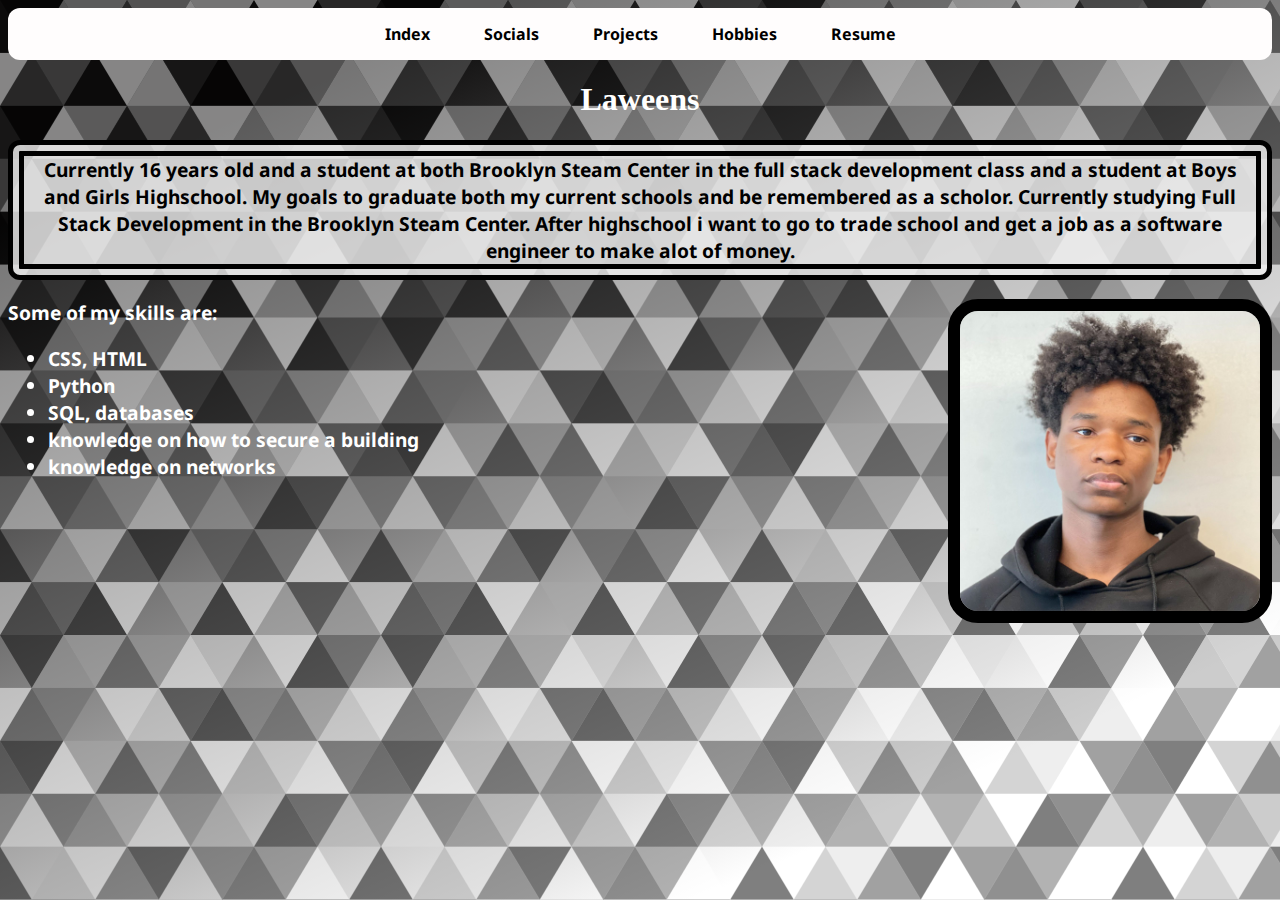
<file: index.html>
<!DOCTYPE html>
<html lang="en">
<head>
    <meta charset="UTF-8">
    <meta http-equiv="X-UA-Compatible" content="IE=edge">
    <meta name="viewport" content="width=device-width, initial-scale=1.0">
    <title>Laweens</title>
    <link rel="stylesheet" href="styles.css">
    <link rel="stylesheet" href="https://cdnjs.cloudflare.com/ajax/libs/font-awesome/4.7.0/css/font-awesome.min.css">
     
    <meta name="description" content="The personal profile of Laweens Francois that was made when he was a junior in the Brooklyn steam center in 2022-2023">
    <meta name="author" content="Laweens Francois">
    <meta name="keywords" content="Laweens, student, developer,">
</head>

<body> 
    <nav>
    <a href="index.html"> Index </a>
    <a href="socials.html"> Socials </a>
     <a href="projects.html"> Projects </a>
     <a href="hobbies.html"> Hobbies </a>
     <a href="https://docs.google.com/document/d/1iQGBTN-cZW759q1sq7JamFL1zFgJhqUMUIGoY3aOZ-s/edit?usp=sharing" target="_blank"> Resume</a>
    </nav>
    
    <h1 id="Title"> Laweens  </h1>
    
    <p id="p1"> Currently 16 years old and a student at both Brooklyn Steam Center in the full stack development class and a student at Boys and Girls Highschool. 
    My goals to graduate both my current schools and be remembered as a scholor.  Currently studying Full Stack Development in the Brooklyn Steam Center. After highschool i want to go to trade school and get a job as a software engineer to make alot of money.</p> 
<img id="my-photo"  src="my_picture.jpeg" alt="picture of Laweens Francois" width="300" class="float-r">
    <p class="quick-bold"> Some of my skills are:   </p>
    <ul>
        <li class="quick-bold" > CSS, HTML</li>
    <li class="quick-bold">Python</li>
    <li class="quick-bold"> SQL, databases</li>
    <li class="quick-bold"> knowledge on how to secure a building</li>
    <li class="quick-bold"> knowledge on networks</li>
    </ul>
    

    
</body>

</html>
</file>
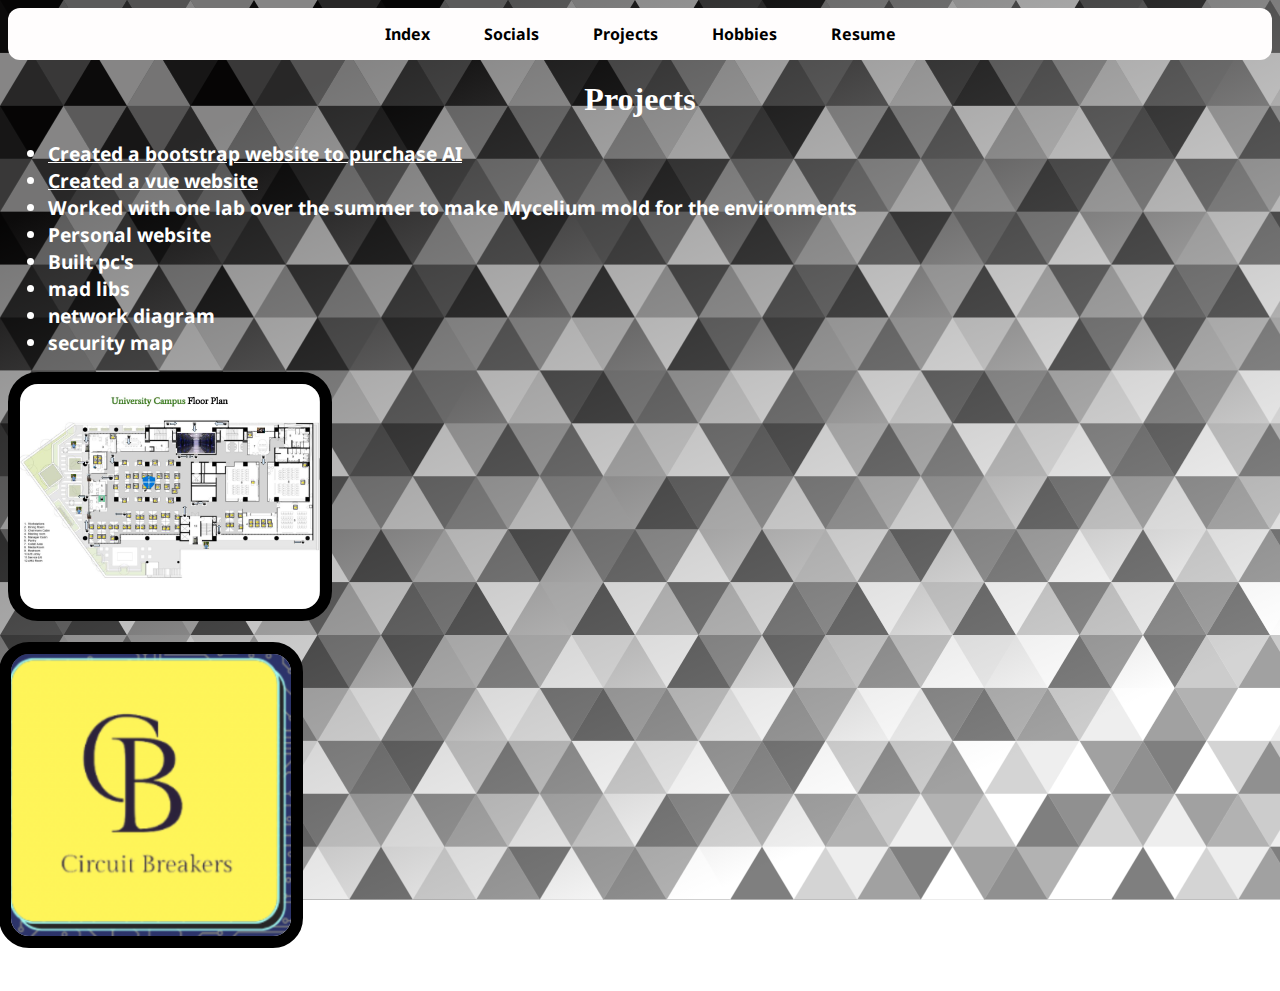
<file: projects.html>
<!DOCTYPE html>
<html lang="en">
<head>
    <meta charset="UTF-8">
    <meta http-equiv="X-UA-Compatible" content="IE=edge">
    <meta name="viewport" content="width=device-width, initial-scale=1.0">
    <title>Laweens projects</title>
    <link rel="stylesheet" href="styles.css">
    <link rel="stylesheet" href="https://cdnjs.cloudflare.com/ajax/libs/font-awesome/4.7.0/css/font-awesome.min.css">
</head>

<body>
    <nav>
     <a href="index.html"> Index </a>
    <a href="socials.html"> Socials </a>
     <a href="projects.html"> Projects </a>
     <a href="hobbies.html"> Hobbies </a>
     <a href="https://docs.google.com/document/d/1iQGBTN-cZW759q1sq7JamFL1zFgJhqUMUIGoY3aOZ-s/edit?usp=sharing" target="_blank"> Resume</a>
</nav>
    
    <h1 id="projects-h1"> Projects</h1>
    <ul>
        <li class="quick-bold"><a href="https://github.com/Laweens/Ai-Enterprise-">Created a bootstrap website to purchase AI</a></li>
        <li class="quick-bold"><a href="https://github.com/Laweens/todo/blob/main/src/App.vue">Created a vue website</a></li>
        <li class="quick-bold"> Worked with one lab over the summer to make Mycelium mold for the environments</li> 
  <li class="quick-bold"> Personal website</li>
  <li class="quick-bold"> Built pc's</li>
    <li class="quick-bold">mad libs</li>
    <li class="quick-bold">network diagram</li>
    <li class="quick-bold">security map</li>
   
   
     
    </ul>
    <img  src="Copy_of_University_Campus_Floor_Plan.jpg" alt="Detailed seurity diagram" width="300">
    <figure>
    <img  class="margin-left" src="Circuit-breakers.png" alt="circuit breakers collaborative website"  width="280"> 
    <figcaption> <a href="https://sites.google.com/brooklynsteamcenter.org/circuit-breakers/home">Circuit-Breakers</a>  </figcaption>
    </figure>
</html>
</file>
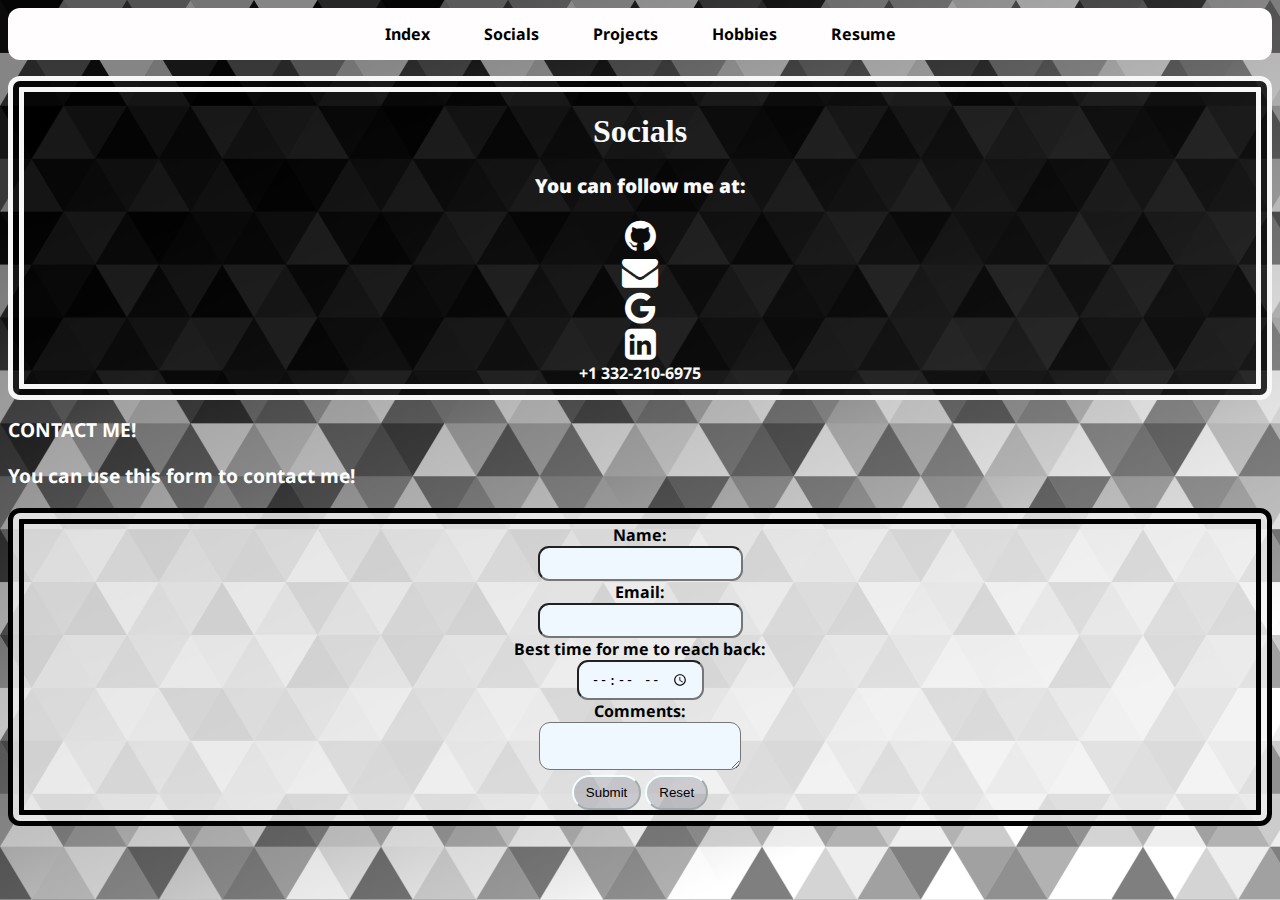
<file: socials.html>
<!DOCTYPE html>
<html lang="en">
<head>
    <meta charset="UTF-8">
    <meta http-equiv="X-UA-Compatible" content="IE=edge">
    <meta name="viewport" content="width=device-width, initial-scale=1.0">
    <title>Laweens socials</title>
    <link rel="stylesheet" href="styles.css">
    <link rel="stylesheet" href="https://cdnjs.cloudflare.com/ajax/libs/font-awesome/4.7.0/css/font-awesome.min.css">
</head>

<body>
    <nav>
    <a href="index.html"> Index </a>
    <a href="socials.html"> Socials </a>
     <a href="projects.html"> Projects </a>
     <a href="hobbies.html"> Hobbies</a>
     <a href="https://docs.google.com/document/d/1iQGBTN-cZW759q1sq7JamFL1zFgJhqUMUIGoY3aOZ-s/edit?usp=sharing" target="_blank"> Resume</a>
     </nav>
     <p></p>
    <section id="socials">
   <h1 id="socials-h1">  Socials</h1>
    <p class="quick-bold"> You can follow me at: </p>
     <a id="github" href="https://github.com/Laweens"><i class="fa fa-github" style="font-size:36px"></i></a><br>
     <a id=mail href="mailto:laweensfrancois@gmail.com"><i class="fa fa-envelope" style="font-size:36px"></i> </a><br>
   <a id=steammail href="mailto:lfrancois@brooklynsteamcenter.org"><i class="fa fa-google" style="font-size:36px"></i></a><br>
   <a id=linkedin href="https://www.linkedin.com/in/laweens-francois-b517a0266/"><i class="fa fa-linkedin-square" style="font-size:36px"></i> </a><br>
    +1 332-210-6975
    
    </section>
    <h2 class="quick-bold"> CONTACT ME!</h2>
    <p class="quick-bold"> You can use this form to contact me!  </p>
    <form  action="https://us-central1-steam-center-app-dev.cloudfunctions.net/formToEmail"
    method="post">
        <input name="send-to" value="lfrancois@brooklynsteamcenter.org" hidden>
        <label>Name:</label><br>
        <input name="Name"><br>
        <label>Email:</label><br>
        <input name="email"><br>
        <label>Best time for me to reach back:</label><br>
        <input name="time" type="time"><br>
        <label> Comments:</label><br>
            <textarea name="textarea"></textarea><br>
            <input type="submit">
            <input type="reset">
            
    </form>
    
    
</body>
</html>
</file>
<file: styles.css>
@import url('https://fonts.googleapis.com/css2?family=Noto+Sans&display=swap');

 body {
    font-family: 'Noto Sans', sans-serif;
    background-color: #ffffff;
    background-image: url("data:image/svg+xml,%3Csvg xmlns='http://www.w3.org/2000/svg' width='100%25'%3E%3Cdefs%3E%3ClinearGradient id='a' gradientUnits='userSpaceOnUse' x1='0' x2='0' y1='0' y2='100%25' gradientTransform='rotate(156,756,417)'%3E%3Cstop offset='0' stop-color='%23ffffff'/%3E%3Cstop offset='1' stop-color='%230C0B0B'/%3E%3C/linearGradient%3E%3Cpattern patternUnits='userSpaceOnUse' id='b' width='381' height='317.5' x='0' y='0' viewBox='0 0 1080 900'%3E%3Cg fill-opacity='0.5'%3E%3Cpolygon fill='%23444' points='90 150 0 300 180 300'/%3E%3Cpolygon points='90 150 180 0 0 0'/%3E%3Cpolygon fill='%23AAA' points='270 150 360 0 180 0'/%3E%3Cpolygon fill='%23DDD' points='450 150 360 300 540 300'/%3E%3Cpolygon fill='%23999' points='450 150 540 0 360 0'/%3E%3Cpolygon points='630 150 540 300 720 300'/%3E%3Cpolygon fill='%23DDD' points='630 150 720 0 540 0'/%3E%3Cpolygon fill='%23444' points='810 150 720 300 900 300'/%3E%3Cpolygon fill='%23FFF' points='810 150 900 0 720 0'/%3E%3Cpolygon fill='%23DDD' points='990 150 900 300 1080 300'/%3E%3Cpolygon fill='%23444' points='990 150 1080 0 900 0'/%3E%3Cpolygon fill='%23DDD' points='90 450 0 600 180 600'/%3E%3Cpolygon points='90 450 180 300 0 300'/%3E%3Cpolygon fill='%23666' points='270 450 180 600 360 600'/%3E%3Cpolygon fill='%23AAA' points='270 450 360 300 180 300'/%3E%3Cpolygon fill='%23DDD' points='450 450 360 600 540 600'/%3E%3Cpolygon fill='%23999' points='450 450 540 300 360 300'/%3E%3Cpolygon fill='%23999' points='630 450 540 600 720 600'/%3E%3Cpolygon fill='%23FFF' points='630 450 720 300 540 300'/%3E%3Cpolygon points='810 450 720 600 900 600'/%3E%3Cpolygon fill='%23DDD' points='810 450 900 300 720 300'/%3E%3Cpolygon fill='%23AAA' points='990 450 900 600 1080 600'/%3E%3Cpolygon fill='%23444' points='990 450 1080 300 900 300'/%3E%3Cpolygon fill='%23222' points='90 750 0 900 180 900'/%3E%3Cpolygon points='270 750 180 900 360 900'/%3E%3Cpolygon fill='%23DDD' points='270 750 360 600 180 600'/%3E%3Cpolygon points='450 750 540 600 360 600'/%3E%3Cpolygon points='630 750 540 900 720 900'/%3E%3Cpolygon fill='%23444' points='630 750 720 600 540 600'/%3E%3Cpolygon fill='%23AAA' points='810 750 720 900 900 900'/%3E%3Cpolygon fill='%23666' points='810 750 900 600 720 600'/%3E%3Cpolygon fill='%23999' points='990 750 900 900 1080 900'/%3E%3Cpolygon fill='%23999' points='180 0 90 150 270 150'/%3E%3Cpolygon fill='%23444' points='360 0 270 150 450 150'/%3E%3Cpolygon fill='%23FFF' points='540 0 450 150 630 150'/%3E%3Cpolygon points='900 0 810 150 990 150'/%3E%3Cpolygon fill='%23222' points='0 300 -90 450 90 450'/%3E%3Cpolygon fill='%23FFF' points='0 300 90 150 -90 150'/%3E%3Cpolygon fill='%23FFF' points='180 300 90 450 270 450'/%3E%3Cpolygon fill='%23666' points='180 300 270 150 90 150'/%3E%3Cpolygon fill='%23222' points='360 300 270 450 450 450'/%3E%3Cpolygon fill='%23FFF' points='360 300 450 150 270 150'/%3E%3Cpolygon fill='%23444' points='540 300 450 450 630 450'/%3E%3Cpolygon fill='%23222' points='540 300 630 150 450 150'/%3E%3Cpolygon fill='%23AAA' points='720 300 630 450 810 450'/%3E%3Cpolygon fill='%23666' points='720 300 810 150 630 150'/%3E%3Cpolygon fill='%23FFF' points='900 300 810 450 990 450'/%3E%3Cpolygon fill='%23999' points='900 300 990 150 810 150'/%3E%3Cpolygon points='0 600 -90 750 90 750'/%3E%3Cpolygon fill='%23666' points='0 600 90 450 -90 450'/%3E%3Cpolygon fill='%23AAA' points='180 600 90 750 270 750'/%3E%3Cpolygon fill='%23444' points='180 600 270 450 90 450'/%3E%3Cpolygon fill='%23444' points='360 600 270 750 450 750'/%3E%3Cpolygon fill='%23999' points='360 600 450 450 270 450'/%3E%3Cpolygon fill='%23666' points='540 600 630 450 450 450'/%3E%3Cpolygon fill='%23222' points='720 600 630 750 810 750'/%3E%3Cpolygon fill='%23FFF' points='900 600 810 750 990 750'/%3E%3Cpolygon fill='%23222' points='900 600 990 450 810 450'/%3E%3Cpolygon fill='%23DDD' points='0 900 90 750 -90 750'/%3E%3Cpolygon fill='%23444' points='180 900 270 750 90 750'/%3E%3Cpolygon fill='%23FFF' points='360 900 450 750 270 750'/%3E%3Cpolygon fill='%23AAA' points='540 900 630 750 450 750'/%3E%3Cpolygon fill='%23FFF' points='720 900 810 750 630 750'/%3E%3Cpolygon fill='%23222' points='900 900 990 750 810 750'/%3E%3Cpolygon fill='%23222' points='1080 300 990 450 1170 450'/%3E%3Cpolygon fill='%23FFF' points='1080 300 1170 150 990 150'/%3E%3Cpolygon points='1080 600 990 750 1170 750'/%3E%3Cpolygon fill='%23666' points='1080 600 1170 450 990 450'/%3E%3Cpolygon fill='%23DDD' points='1080 900 1170 750 990 750'/%3E%3C/g%3E%3C/pattern%3E%3C/defs%3E%3Crect x='0' y='0' fill='url(%23a)' width='100%25' height='100%25'/%3E%3Crect x='0' y='0' fill='url(%23b)' width='100%25' height='100%25'/%3E%3C/svg%3E");
    background-attachment: fixed;
    background-size: cover;;
    color: rgb(255, 255, 255);
    
    
 }
 a { color: white; }
 
 nav {
   background-color: #fffdfd;
   text-align: center;
   position: sticky;
   top: 0;
   border-radius: 12px;
   
 }
nav>a {
   text-decoration: none;
   padding: 15px 25px;
   display: inline-block;
   color: rgb(0, 0, 0);
   font-weight: bold;
   text-align: center;
}

nav > a:hover {
   background-color: rgb(175, 175, 175);
}

h1{ 
   font-family: cursive;
   text-align: center;
   font-size: xx-large;
   font-weight: bolder;
}
#p1 {
   font-weight: bolder;
   font-size:larger;
   border: 16px solid #000000;
   background-color:rgba(240, 240, 240, 0.816);
   font-weight: bolder;
   border-radius: 12px;
   text-align: center;
   border-style:double;
   color:#000000;


}
.center-text{
   text-align: center;
}
.quick-bold{
   font-weight: bolder;
   font-size: larger;
}

input, textarea{
   background-color:aliceblue;
   border-radius: 11px;
   color:#000000;
   padding:8px 12px;
   border-color: 25px black;
}
input:focus {
   background-color: snow;
   text-shadow: 8px;

}
input[type=submit], input[type=reset] {
   background-color: rgba(85, 85, 107, 0.244);
   border-radius:120px;
   padding:8px 12px;
   border-color: azure ;
   
   
}
form {
   border: 16px solid #000000;
   background-color:rgba(240, 240, 240, 0.816);
   font-weight: bolder;
   border-radius: 12px;
   text-align: center;
   border-style:double;
   color:#000000;
}
.margin-left{
   margin-left: -49px;
}
img{
   border: 12px solid #000000;
   border-radius:30px;
}
.float-r{
    float:right;
}
.float-l{
   float:left;
}
#elden-ring
{
   position: fixed 0px;
   margin-right:auto;
   float: left;
}
#apex{
   float: left;
}
#linkedin{
   color:rgb(255, 255, 255)
}
#github{
   color:rgb(255, 255, 255)
}
#steammail{
   color: #ffffff;
}
#mail{
   color: #ffffff;
}
#apple{
   color: #ffffff;
}
#collab{
   color: #ffffff;
} 
#socials{
border: 16px solid #f7f7f7;
   background-color:rgba(0, 0, 0, 0.816);
   font-weight: bolder;
   border-radius: 12px;
   text-align: center;
   border-style:double;
   color:#fafafa;}

@media screen and (max-width:480px) {
   #my_photo{
      width:50%;
   }
   .float-r{
      float:unset;
   }
   #destiny{
      width:50%;
   }
   #elden-ring
    {width: 50%;
   }
   #apex{
      width: 50%;
   }
   nav{
      width:auto;
   }
}
/* mobile-phone */
</file>
